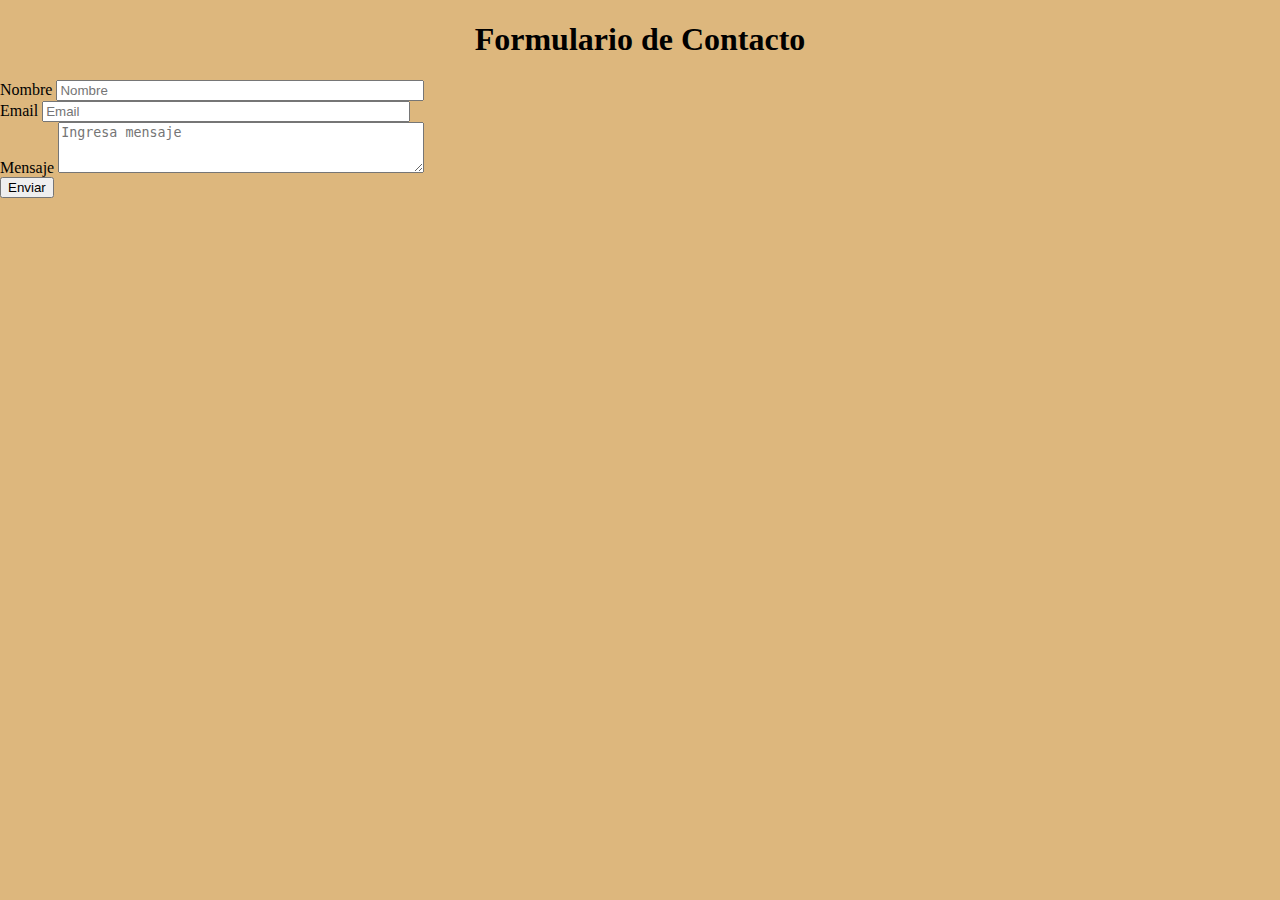
<file: contacto.html>
<!DOCTYPE html>
<html lang="en">
<head>
    <meta charset="UTF-8">
    <meta http-equiv="X-UA-Compatible" content="IE=edge">
    <meta name="viewport" content="width=device-width, initial-scale=1.0">
    <title>Formulario de contacto</title>
    <link rel="stylesheet" href="./style.css">
</head>
<body id="bodycontacto">

    <div class="container">
        
    <h1 id="form">Formulario de Contacto</h1>
    <div class="mb-3 ">
        <label for="exampleFormControlInput1" class="form-label">Nombre</label>
        <input type="text" class="form-control" id="exampleFormControlInput1" placeholder="Nombre" style="width: 40vh;">
      </div>
      <div class="mb-3 ">
        <label for="exampleFormControlInput1" class="form-label">Email</label>
        <input type="email" class="form-control" id="exampleFormControlInput1" placeholder="Email" style="width:40vh">
      </div>
      <div class="mb-3">
        <label for="exampleFormControlTextarea1" class="form-label">Mensaje</label>
        <textarea class="form-control" id="exampleFormControlTextarea1" rows="3" style="width:40vh" placeholder="Ingresa mensaje"></textarea>
      </div>
      <button type="button" class="btn btn-danger">Enviar</button>
    </div>
      

      <link href="https://cdn.jsdelivr.net/npm/bootstrap@5.3.0-alpha1/dist/css/bootstrap.min.css" rel="stylesheet" integrity="sha384-GLhlTQ8iRABdZLl6O3oVMWSktQOp6b7In1Zl3/Jr59b6EGGoI1aFkw7cmDA6j6gD" crossorigin="anonymous">
      <script src="https://cdn.jsdelivr.net/npm/bootstrap@5.3.0-alpha1/dist/js/bootstrap.bundle.min.js" integrity="sha384-w76AqPfDkMBDXo30jS1Sgez6pr3x5MlQ1ZAGC+nuZB+EYdgRZgiwxhTBTkF7CXvN" crossorigin="anonymous"></script>
    </div>
    
</body>
</html>
</file>
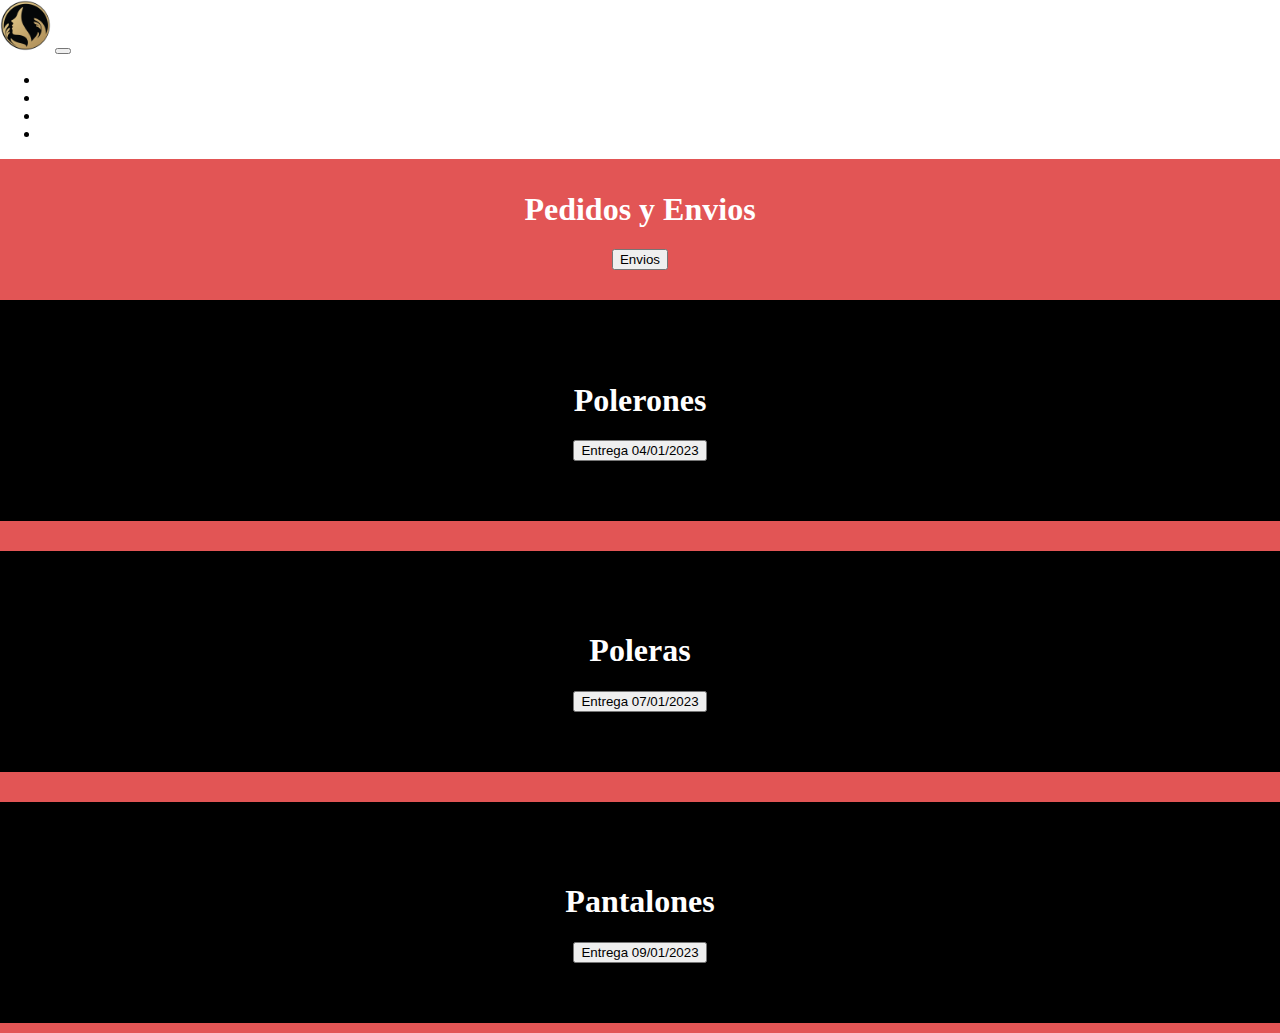
<file: pedidos.html>
<!DOCTYPE html>
<html lang="en">
<head>
    <meta charset="UTF-8">
    <meta http-equiv="X-UA-Compatible" content="IE=edge">
    <meta name="viewport" content="width=device-width, initial-scale=1.0">
    <title>Document</title>
    <link rel="stylesheet" href="./style.css">
</head>
<body>
    <nav class="navbar navbar-expand-lg bg-body-tertiary">
        <div class="container-fluid">
         <img class="logo" src="./img/logo.png" alt=""></a>
          <button class="navbar-toggler" type="button" data-bs-toggle="collapse" data-bs-target="#navbarNav" aria-controls="navbarNav" aria-expanded="false" aria-label="Toggle navigation">
            <span class="navbar-toggler-icon"></span>
          </button>
          <div class="collapse navbar-collapse ms-auto" id="navbarNav">
            <ul class="navbar-nav ms-auto">
              <li class="nav-item">
                <a class="nav-link active" aria-current="page" href="./index.html">Home</a>
              </li>
              <li class="nav-item">
                <a class="nav-link" href="./index.html#productos">Productos</a>
              </li>
              <li class="nav-item">
                <a class="nav-link" href="#">Seguimiento de pedidos</a>
              </li>
              <li class="nav-item">
                <a class="nav-link" href="./index.html#contacto">Contacto</a>
              </li>
            </ul>
          </div>
        </div>
      </nav>

    <section style="text-align: center; " class="extract">
        <div>
        <div class="pb-3">
            <h1>Pedidos y Envios</h1>
        </div>
        <button  type="button" class="btn btn-primary alerta">Envios</button>
            <div class="mostrar"></div>
        <div class="container  text-center back" >
            <h1>Polerones</h1>
            
            <button  type="button" class="btn btn-danger alerta">Entrega 04/01/2023</button>
            <div class="mostrar"></div>
        </div>
    </div>
    <div>
        <div>
            </div>
        <div class="container text-center back">
            <h1>Poleras</h1>
            <button  type="button" class="btn btn-danger alerta">Entrega 07/01/2023</button>
            <div class="mostrar"></div>
        </div>
    </div>
    <div>
        <div>
     </div>
        <div class="container text-center back">
            <h1>Pantalones</h1>
            <button  type="button" class="btn btn-danger alerta" >Entrega 09/01/2023</button>
            <div class="mostrar"></div>
        </div>
    </div>
        </section>




    

    <link href="https://cdn.jsdelivr.net/npm/bootstrap@5.3.0-alpha1/dist/css/bootstrap.min.css" rel="stylesheet"
    integrity="sha384-GLhlTQ8iRABdZLl6O3oVMWSktQOp6b7In1Zl3/Jr59b6EGGoI1aFkw7cmDA6j6gD" crossorigin="anonymous">
<script src="https://cdn.jsdelivr.net/npm/bootstrap@5.3.0-alpha1/dist/js/bootstrap.bundle.min.js"
    integrity="sha384-w76AqPfDkMBDXo30jS1Sgez6pr3x5MlQ1ZAGC+nuZB+EYdgRZgiwxhTBTkF7CXvN"
    crossorigin="anonymous"></script>
    <script src="./js/pedidos.js"></script>
  

</body>
</html>
</file>
<file: style.css>
.titulo{
text-align: center;
color: rgb(235, 235, 235);
background-color: rgb(0, 0, 0);
padding: 0.5em;
margin: 0 auto;
font-family: 'Lobster', cursive;
}


#bodycontacto{
    background-color: rgb(221, 183, 125) !important;

}
.row {
    display: flex;
  }

  .columna {
    flex: 33.33%;
    padding: 5px;
  }

  #mensaje {
 height: 50px;

  }

  h2 {

    font-size: 25px;
    font-family: 'Lato', sans-serif;
  }

  
  body {
    background-color: rgb(255, 255, 255) !important;
    margin: 0 auto;
    padding: 0 auto;
    width: 100%;
    height: auto; 
    background-position: center;
    background-repeat: no-repeat;
    background-size: cover;
   

  }

 

 

      img {
        width: 100%;
        height: auto;
        max-width: 30%;
    
      }

      .div1 {
        
       
        text-align: center;
       
      }

      .div {

        background: rgb(226, 85, 85);
        padding: 10px 0px;
        margin: 0 auto;
      }

      .container3 {
        background-image: url('img\fondoropa2.jpg');
        width: 100% ;
        height: 30%;
      }

      a{
        text-decoration: none;
        color: white;
        font-family: 'Lobster', cursive;
        margin: 0 auto;
      }
      li{
        font-family: 'Lato', sans-serif;
        margin: 0 auto;
      }

      .extract {

        background: rgb(226, 85, 85);
        padding: 10px 0px;
        color: white;
        font-family: 'Lobster', cursive;
        margin: 0 auto;
      }

      .contactanos {
        font-size: 30px; margin: 0 auto;
      }
      .footer {
        font-family: 'Lato', sans-serif;
      }



  #form {
    text-align: center;
  }

  .form-control {
    width: 20vh;
  }

  .carousel-inner img {
    margin: auto;
  }

  .carousel-control-next-icon, .carousel-control-prev-icon{
background-color:black !important;
  }

  .center>img {
 
      display: block;
      margin-left: auto;
      margin-right: auto;
      width: 50%;
    
  }

  .producto {
    text-decoration: none;
    color: white;
  }

  .seguimiento {
    text-decoration: none;
    color: white;
  }
  .envios {
    text-decoration: none;color: white;
  }

  #fancybox-img {
    width: 500% !important;
    height: 50% !important;
  }

  #fancybox-outer {
    position: relative;
    width: 50% !important;
    height: 1% !important;
    background: rgb(255, 255, 255);
}

#fancybox-content {
border: 0px !important;
height: 250px !important;
}

#fancybox-img {
  width: 1000% !important;
  height: 100% !important;
  display: block;
  margin-left: auto;
  margin-right: auto;
  width: 50%;
}

.img1 {

  display: block;
  margin-left: auto;
  margin-right: auto;
  width: 50%;
}

.ol {
  text-align: center;
}

.card1 {
   display: block;
    margin-left: auto;
    margin-right: auto;
    width: 50%;
  
}

.card {
  margin: 0 auto; 
  float: none; 
  margin-bottom: 10px; 
}

.card1 {
  padding: 10px;
  background-color: green;
  transition: transform .2s; 
  width: 200px;
  height: 200px;
  margin: 0 auto;
}

.card1:hover {
  -ms-transform: scale(1.5); 
  -webkit-transform: scale(1.5); 
  transform: scale(1.5); 
}

.back {
  padding: 60px 0px;
  background: black;
  margin: 0 auto;
  margin-top: 30px;
}

.carousel-control-next-icon {
  width: 0;
}

.logo {
max-width: 4%;
}
</file>
